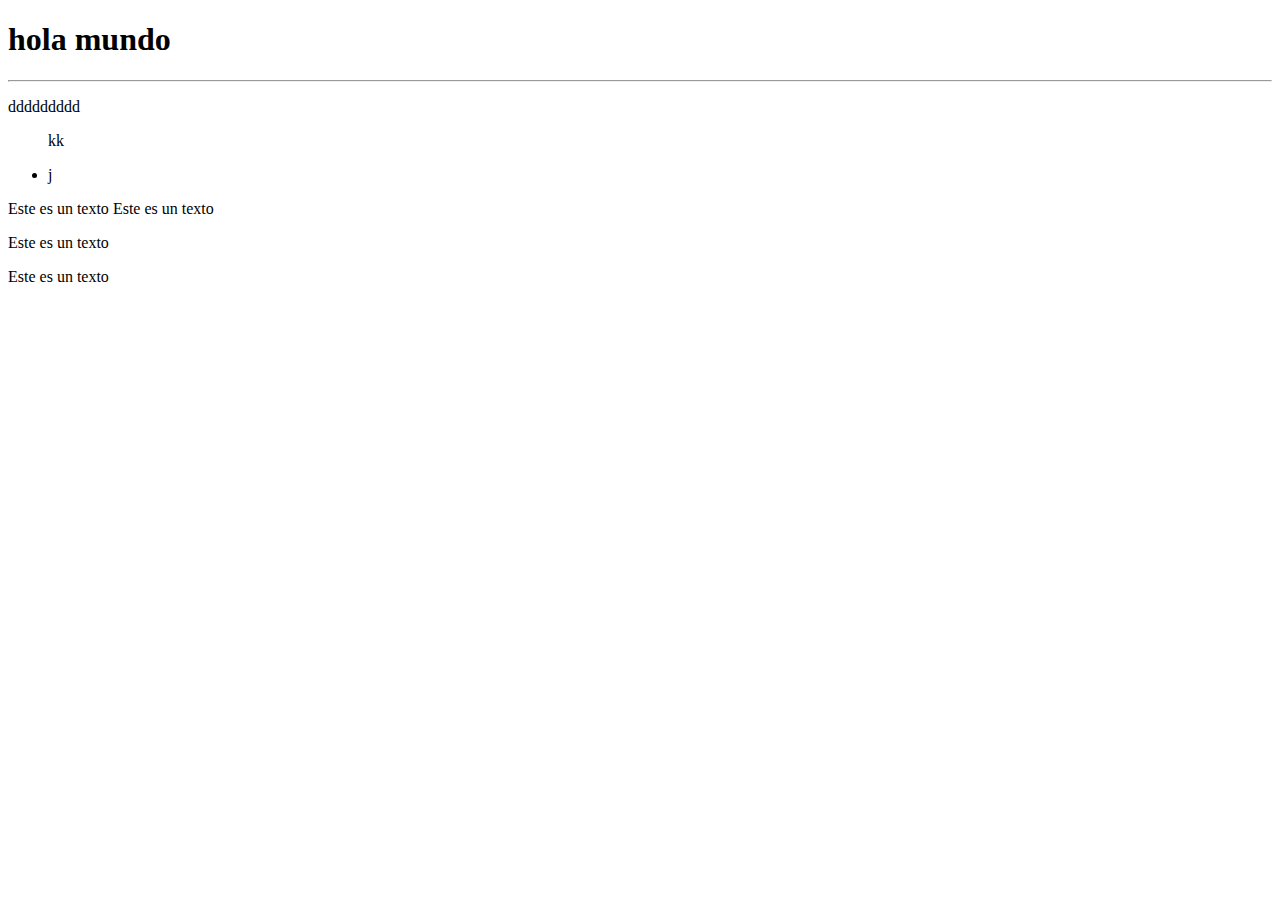
<file: 01-fundamentos/index.html>
<!DOCTYPE html>
<html lang="en">

<head>
    <meta charset="UTF-8">
</head>

<body>
    <h1>hola mundo</h1>
    <hr>
    <p>
        ddddddddd
    </p>
    <ul>
        <p>kk</p>
        <li>j</li>
    </ul>

    <text>Este es un texto</text>
<span>Este es un texto</span>
<p>Este es un texto</p>
<paragraph>Este es un texto</paragraph>
    <!-- <script src="assets/js/app.js"></script> -->
    <!-- <script src="assets/js/alerts.js"></script> -->
    <script src="assets/js/valor-referencia.js"></script>
</body>

</html>
</file>
